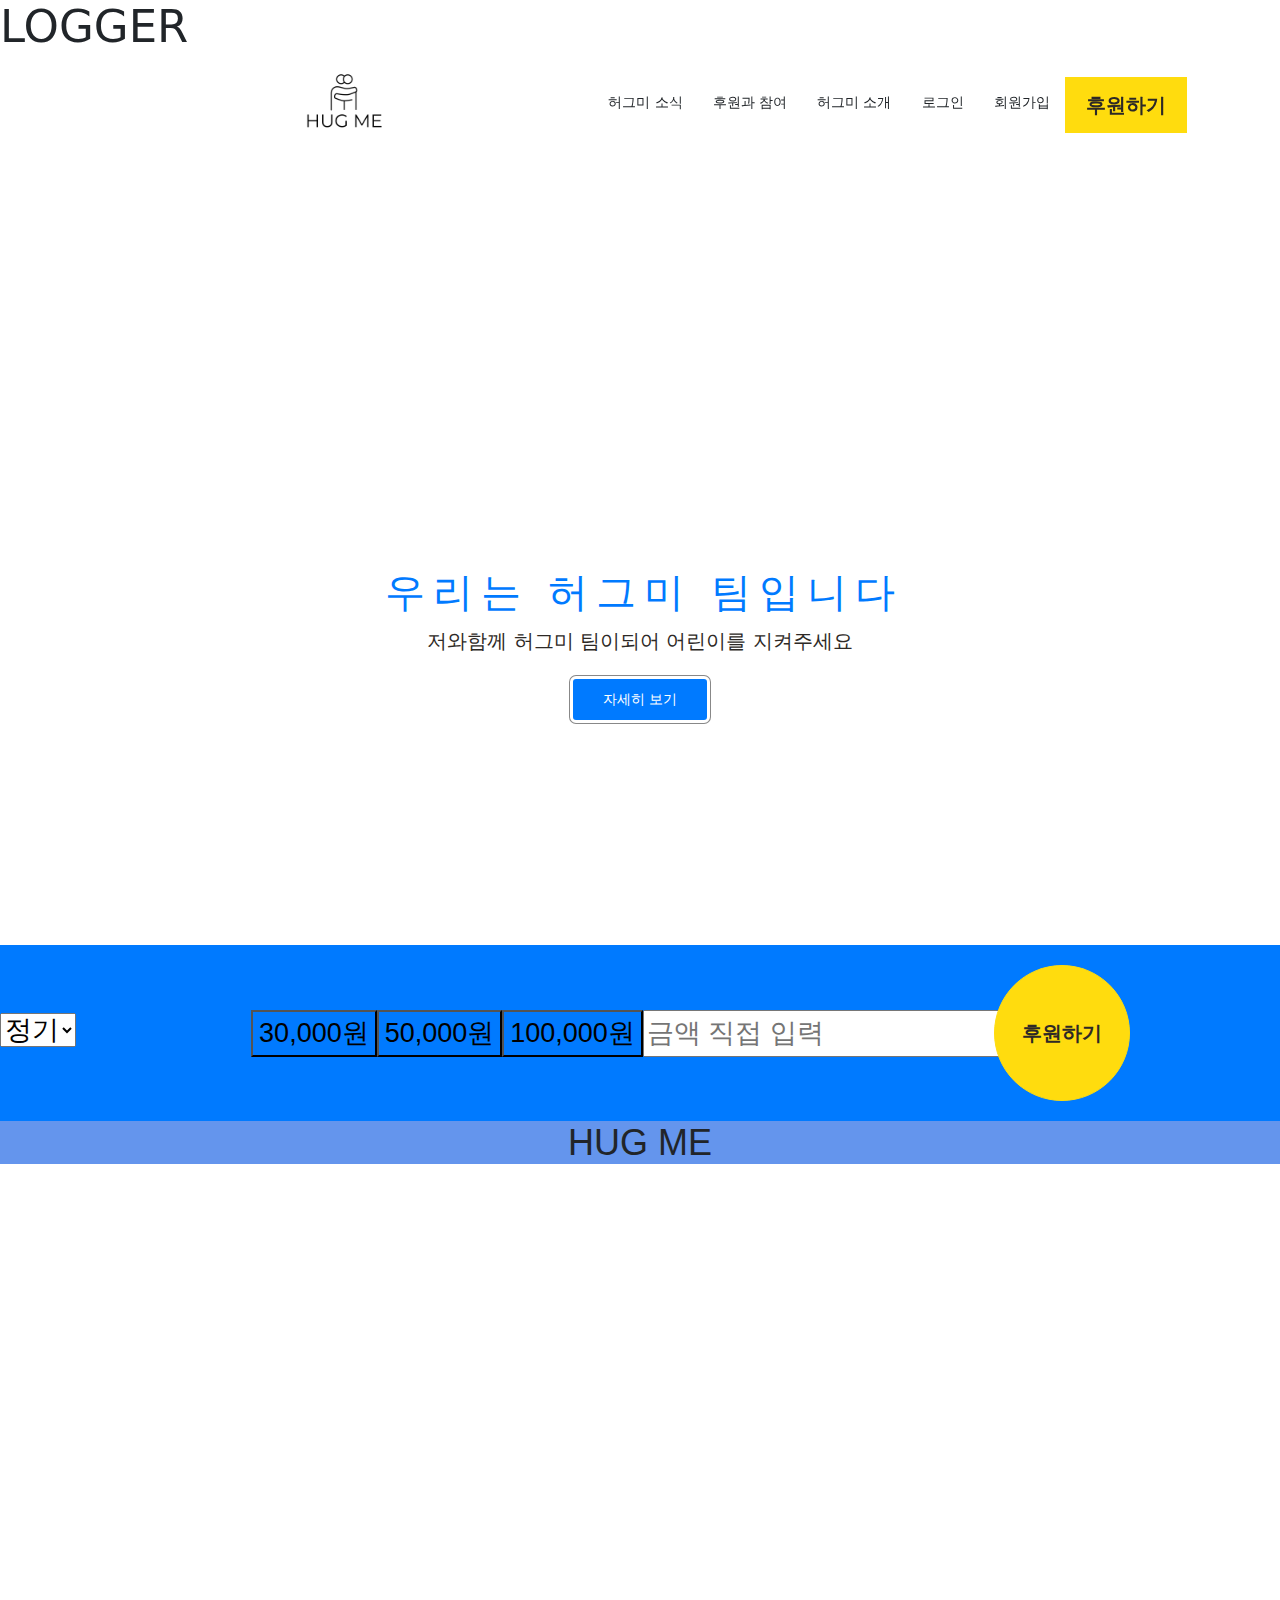
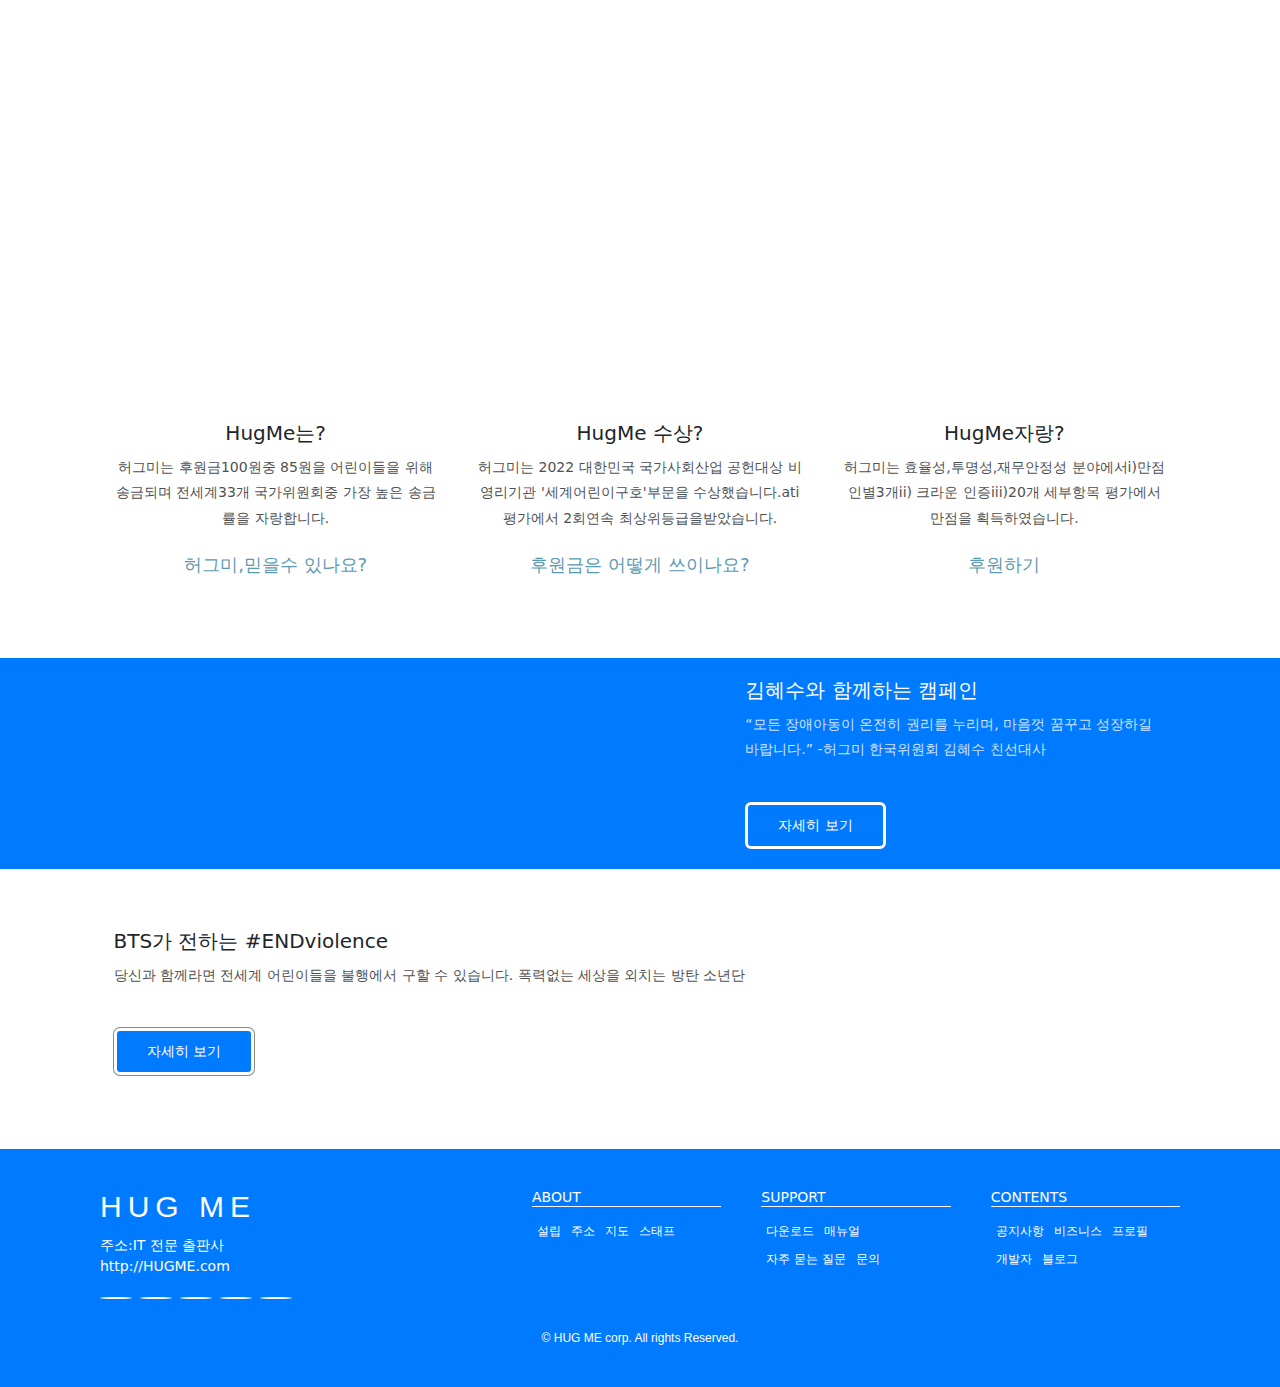
<file: index.html>
<!DOCTYPE html>
<html lang="en">

<head>
    <meta charset="UTF-8">
    <meta http-equiv="X-UA-Compatible" content="IE=edge">
    <meta name="viewport" content="width=device-width, initial-scale=1.0">
    <title>Document</title>
    <link rel="stylesheet" href="./style.css">
    <link href="https://fonts.googleapis.com/css2?family=Nanum+Gothic:wght@400;700;800&display=swap" rel="stylesheet">
    <link href="https://cdn.jsdelivr.net/npm/bootstrap@5.1.3/dist/css/bootstrap.min.css" rel="stylesheet">
    <script src="https://cdn.jsdelivr.net/npm/bootstrap@5.1.3/dist/js/bootstrap.bundle.min.js"></script>
    <link rel="stylesheet" href="https://use.fontawesome.com/releases/v5.0.13/css/all.css"
        integrity="sha384-DNOHZ68U8hZfKXOrtjWvjxusGo9WQnrNx2sqG0tfsghAvtVlRW3tvkXWZh58N9jp" crossorigin="anonymous">
    <script src="https://ajax.googleapis.com/ajax/libs/jquery/3.3.1/jquery.min.js"></script>
    <script>
        $(function () {
            $(".headC").click(function () {
                $(".headB").slideToggle();
            });
        });
    </script>
</head>

<body id="jh1">
    <header>

        <h1 class="sr-only">LOGGER</h1>
        <div class="container">
            <div class="container-small">
                <img class="main-img" width="100px" src="log.png" alt="">
                <a href="index.html" class="headA"></a>
                <button type="button" class="headC">
                    <span class="fa fa-bars" title="MENU"></span>
                </button>
            </div>
            <nav class="headB">
                <ul>
                    <li><a href="./footer.html">허그미 소식</a></li>
                    <li><a href="#">후원과 참여</a></li>
                    <li><a href="#">허그미 소개</a></li>
                    <li><a href="./로그인/login.html">로그인</a></li>
                    <li><a href="./팀프/sign-in/join.html">회원가입</a></li>
                    <button class="nav-btn">후원하기</button>
                </ul>
            </nav>
        </div>

    </header>

    <section class="conA">
        <div class="container">

            <h1>우리는 허그미 팀입니다</h1>
            <p>저와함께 허그미 팀이되어 어린이를 지켜주세요</p>
            <a href="#">자세히 보기</a>
        </div>
    </section>


    <aside class="location">
        <div class="main-box">
            <form action="">
                <div class="otiA" >
                    <div class="">
                        <select class="" name="" id="" style="position: relative;
                        top: 45px;">
                            <option value="FM01">정기</option>
                            <option value="FM02">일시</option>
                        </select>
                    </div>
                    <div class="box-ul" style="position: relative;
                    top: 45px;">
                        <ul class="ulA">
                            <li class="">
                                <button class="">30,000원</button>
                            </li>
                            <li class="">
                                <button class="">50,000원</button>
                            </li>
                            <li class="">
                                <button class="">100,000원</button>
                            </li>
                            <li class="">
                                <input type="text" placeholder="금액 직접 입력">
                            </li>
                        </ul>
                        <strong></strong>
                    </div>
                    <div>
                        <button class="hQeGwi" type="submit">후원하기
                            <a href=""></a>
                        </button>
                    </div>
                </div>
            </form>
        </div>
        <h2 style="text-align: center; background-color: cornflowerblue; margin: 0;">HUG ME</h2>
        <iframe src="https://www.youtube.com/embed/WK40EOcSboM" width="400" height="750" frameborder="0"
            style="border:0" allowfullscreen></iframe>
    </aside>

    <section class="conB" id="contents">
        <div class="container">
            <div class="text">
                <i class="fas fa-chart-bar icon"></i>
                <h2>HugMe는?</h2>
                <p>허그미는<span> 후원금100원중 85원을</span>
                    어린이들을 위해 송금되며<span> 전세계33개 국가위원회중 가장 높은
                        송금률</span>을 자랑합니다.
                </p>
                <a href="https://www.unicef.or.kr/about-us/notice/82240">허그미,믿을수 있나요? <i
                        class="fas fa-chevron-right"></i></a>
            </div>
            <div class="text">
                <i class="fas fa-cogs icon"></i>
                <h2>HugMe 수상?</h2>
                <p>허그미는 2022 대한민국 국가사회산업
                    공헌대상 비영리기관 '세계어린이구호'부문을 수상했습니다.ati평가에서
                    2회연속 최상위등급을받았습니다.
                </p>
                <a href="https://www.unicef.or.kr/about-us/clear/fund/unicef-kr">후원금은 어떻게 쓰이나요? <i
                        class="fas fa-chevron-right"></i></a>
            </div>
            <div class="text">
                <i class="fas fa-rocket icon"></i>
                <h2>HugMe자랑?</h2>
                <p>허그미는<SPAN> 효율성,투명성,재무안정성</SPAN> 분야에서i)만점인별3개ii)
                    크라운 인증iii)20개 세부항목 평가에서 만점을 획득하였습니다.
                </p>
                <a
                    href="https://www.unicef.or.kr/donate/?supportAmount=30000&supportAmountInput=&supportTerm=FM01&supportCategory=D001">후원하기
                    <i class="fas fa-chevron-right"></i></a>
            </div>
        </div>
    </section>

    <section class="conC" id="about">
        <div class="container">
            <div class="photo"></div>
            <div class="text">
                <h2>김혜수와 함께하는 캠페인</h2>
                <p>“모든 장애아동이 온전히 권리를 누리며, 마음껏 꿈꾸고 성장하길 바랍니다.”

                    -허그미 한국위원회 김혜수 친선대사</p>
                <a href="https://www.unicef.or.kr/involve/event/148033/">자세히 보기 <i class="fas fa-chevron-right"></i></a>
            </div>
        </div>
    </section>

    <section class="conD" id="contact">
        <div class="container">
            <div class="photo"></div>
            <div class="text">
                <h2>BTS가 전하는 #ENDviolence</h2>
                <p>당신과 함께라면 전세계 어린이들을
                    불행에서 구할 수 있습니다. 폭력없는 세상을 외치는
                    방탄 소년단</p>
                <a href="https://www.unicef.or.kr/what-we-do/for-every-child/endviolence/
                ">자세히 보기 <i class="fas fa-chevron-right"></i></a>
            </div>
        </div>
    </section>




    <footer>
        <div class="container">
            <div class="footA">
                <h2>HUG ME</h2>
                <p>주소:IT 전문 출판사 <br>
                    <a href="http://HUGME.com">http://HUGME.com</a>
                </p>
                <nav class="footD">
                    <ul>
                        <li><a href="#"><i class="fab fa-twitter"></i></a></li>
                        <li><a href="#"><i class="fab fa-facebook"></i></a></li>
                        <li><a href="#"><i class="fab fa-google-plus"></i></a></li>
                        <li><a href="#"><i class="fab fa-instagram"></i></a></li>
                        <li><a href="#"><i class="fab fa-youtube"></i></a></li>
                    </ul>
                </nav>
            </div>
            <nav class="footB">
                <div>
                    <h3>ABOUT</h3>
                    <ul>
                        <li><a href="#">설립</a></li>
                        <li><a href="#">주소</a></li>
                        <li><a href="#">지도</a></li>
                        <li><a href="#">스태프</a></li>
                    </ul>
                </div>
                <div>
                    <h3>SUPPORT</h3>
                    <ul>
                        <li><a href="#">다운로드</a></li>
                        <li><a href="#">매뉴얼</a></li>
                        <li><a href="#">자주 묻는 질문</a></li>
                        <li><a href="#">문의</a></li>
                    </ul>
                </div>
                <div>
                    <h3>CONTENTS</h3>
                    <ul>
                        <li><a href="#">공지사항</a></li>
                        <li><a href="#">비즈니스</a></li>
                        <li><a href="#">프로필</a></li>
                        <li><a href="#">개발자</a></li>
                        <li><a href="#">블로그</a></li>
                    </ul>
                </div>
            </nav>
            <div class="footC">
                &copy; HUG ME corp. All rights Reserved.
            </div>
        </div>
    </footer>


</body>

</html>
</file>
<file: style.css>
@charset "UTF-8";
/*기본색상*/

:root {
  --main-color: #007aff;
  --accent-color: #007aff;
  --dark-main-color: #2D2926;;
  --text-bright-color: #fff;
  --icon-color: #fff;
  --icon-bk-color: #ddd;
  --gray-color: #ddd;
  --large-width: 1120px;
  --middle-width: 768px;
}

/*기본 폰트 크기 설정*/

@media (max-width: 599px) {
  :root {
    font-size: 14px;
  }
}

@media (min-width: 600px) and (max-width: 799px) {
  :root {
    font-size: 16px;
  }
}

@media (min-width: 800px) {
  :root {
    font-size: 18px;
  }
}

/* body {
  font-size: 16px;
} */

/*기본 설정: 페이지 전체*/

body {
  margin: 0;
  font-family: 'Noto Sans KR', sans-serif;
  padding-top: 45px;
}

/* header */

header {
  position: fixed;

  top: 0;
  left: 0;
  width: 100%;
  background-color: rgba(255, 255, 255, 0.9);
  z-index: 1000;
}

#demo {background-image: url(https://www.unicef.or.kr/unicef/api/common/attachFile/img/view/grpNo/1646971649396);
background-position: center center;
background-size: cover;
background-repeat: no-repeat;
width: 1668px;
}






header.nohero{
  position: static;
  border-bottom: 1px solid #ddd;
}

/* logo */
/* .headA {
  display: inline-block;
  line-height: 70px;
  padding: 0 20px;
  background-color: var(--main-color);
  background-color: #5d9ab2;
  color: var(--text-bright-color);
  font-family: Montserrat, sans-serif;
  font-size: 24px;
  text-decoration: none;

} */

.main-img{
  margin-left: 200px;
}


/* navigation */
.headB ul {
  margin: 0;
  padding: 0;
  list-style: none;
}

.headB a {
  display: block;
  padding: 15px;
  color: inherit;
  font-size: 12px;
  text-decoration: none;
}

/* .headB a:hover {
  background-color: rgba(0, 0, 0, 0.3);
} */

/* 큰 화면 전용 */
@media (min-width: 768px) {
  header .container {
    display: flex;
    align-items: center;
    justify-content: space-between;
    max-width: var(--large-width);
    margin-left: auto;
    margin-right: auto;
    
  }

  .headB ul {
    display: flex;
  }
  .headB a {
    font-size: 14px;
  }

  .headC {
    display: none;
  }

  .headB{
    display: block !important;
  }
}

/* 작은 화면 전용 */

@media (max-width: 767px){
    header .container-small{
        display: flex;
        align-items: center;
        justify-content: space-between;
    }

    .headB {
        display: none;
    }

    .headC{
        outline: none; border: none;
        background: none; padding: 0;
        margin-right: 10px; font-size: 28px;
        cursor: pointer; opacity: 0.5;
    }
    .headC:hover{opacity: 0.3;}
}

/* conA - hero image */

.conA{
  display: flex;
  align-items: center;
  justify-content: center;
  background-image:
  url("https://www.unicef.or.kr/unicef/api/common/attachFile/img/view/grpNo/1658273585421");
  background-position: center;
  background-size: cover;
  height: 100vh;
  min-height: 450px;
  color: var(--text-bright-color);
  text-align: center;
 
  
}

.conA h1 {
  
  position: relative;
  top: 150px;
  
}
.conA p {
 
  position: relative;
  top: 150px;
}
.conA a {
 
  position: relative;
  top: 150px;
}




.conA h1{
  font-family: 'Noto Sans KR', sans-serif;
  font-size: 5vw; letter-spacing: 0.2em;
  margin-top: 0; margin-bottom: 10px; margin-left: 0.2em;
  background-color: #fff;
  color: #007aff;
}
.conA img{
  width: 20%;
}
.conA p{
  margin-top: 0; margin-bottom: 0; font-size: 3vw;
  background-color: #fff;
  color: #2D2926;
  
}
.conA a{
  display: inline-block; margin-top: 20px;
  padding: 10px 30px; border: 3px solid currentColor;
  color: #fff;
  border-radius: 6px; background-color: var(--accent-color); font-size: 14px; text-decoration: none;
  box-shadow: 0 0 0 1px #888;
}
.conA a:hover{
  background-image: linear-gradient(rgba(255, 255, 255, 0.2), rgba(255, 255, 255, 0.2));
}

@media (min-width: 768px){
  .conA h1{
    font-size: 40px; 
  }
  .conA p{
    font-size: 20px;
  }
}

/* conB - 개요: 아이콘 + 텍스트 */
.conB .container{
  padding-top: 80px; padding-bottom: 20px;
}

.conB .text{
  text-align: center;
  padding: 0 20px 60px;
}

.conB h2{
  margin-top: 0;
  margin-bottom: 10px; font-size: 20px;
}

.conB p{
  margin-top: 0;
    margin-bottom: 20px;
    font-size: 14px;
    line-height: 1.8;
    opacity: 0.8;
}

.conB a {
  color: #5D9AB2;
  text-decoration: none;
}

.conB a:hover {
  text-decoration: underline;
}

.conB .icon {
  display: inline-block;
  width: 2em;
  font-size: 40px;
  background-color: #ddd;
  color: #fff;
  text-align: center;
  line-height: 2em;
  border-radius: 50%;
  margin-bottom: 20px;
}

@media (min-width: 768px){
  .conB .container{
    display: flex;
    max-width: var(--large-width);
    margin: auto;
  }

  .conB .text{
    flex: 1;
  }

}

/* conC : text */
.conC{
  background-color: var(--main-color);
  color: var(--text-bright-color);
}
.conC .text{
  padding: 20px;
}

.conC h2{
  margin-top: 0;
  margin-bottom: 10px; font-size: 20px;
}

.conC p{
  margin-top: 0;
    margin-bottom: 20px;
    font-size: 14px;
    line-height: 1.8;
    opacity: 0.8;
}

.conC a{
  display: inline-block; margin-top: 20px;
  padding: 10px 30px; border: 3px solid currentColor;
  color: var(--text-bright-color);
  border-radius: 6px; background-color: var(--accent-color); font-size: 14px; text-decoration: none;
}
.conC a:hover{
  background-image: linear-gradient(rgba(255, 255, 255, 0.2), rgba(255, 255, 255, 0.2));
}

.conC .photo{
  background-image: url('https://www.unicef.or.kr/unicef/api/common/attachFile/img/view/grpNo/1638436944668');
  min-height: 200px;
  background-position: center;
  background-size: cover;
}

@media (min-width: 768px){
  .conC .container{
    display: flex;
    max-width: var(--large-width);
    margin: auto;
  }

  .conC .photo{
    flex: 3
  }
  .conC .text{
    flex: 2
  }
}

/* conD: 개요 - 텍스트 + 이미지 */
.conD .container{
  padding-top: 2px;
}

.conD .text{
  padding: 20px;
}

.conD h2{
  margin-top: 0;
  margin-bottom: 10px; font-size: 20px;
}

.conD p{
  margin-top: 0;
    margin-bottom: 20px;
    font-size: 14px;
    line-height: 1.8;
    opacity: 0.8;
}

.conD a{
  display: inline-block; margin-top: 20px;
  padding: 10px 30px; border: 3px solid currentColor;
  color: var(--text-bright-color);
  border-radius: 6px; background-color: var(--accent-color); font-size: 14px; text-decoration: none;
  box-shadow: 0 0 0 1px #888;

}
.conD a:hover{
  background-image: linear-gradient(rgba(255, 255, 255, 0.2), rgba(255, 255, 255, 0.2));
}

.conD .photo{
  background-image: url('https://www.unicef.or.kr/static/img_main_event-c75dcbec5025d72d601ef3b0eb55586f.png');
  min-height: 200px;
  background-position: center;
  background-size: cover;
}

@media (min-width: 768px){
  .conD .container{
    display: flex;
    flex-direction: row-reverse;
    max-width: var(--large-width);
    margin: auto;
    padding-top: 40px;
    padding-bottom: 40px;
  }

  .conD .photo{
    flex:  0 0 400px;
  }
  .conD .text{
    flex: 1;
  }
}

/* footer: 주소, sns, submenu */

footer{
  background-color: #007aff;
  color: #fff;
}

footer .container{
  padding: 40px 20px;
}

@media (min-width: 768px){
  footer .container{
    display: flex;
    flex-wrap: wrap; max-width: var(--large-width);
    margin: auto;
  }

  .footA{flex: 0 0 40%}
  .footB{flex: 0 0 60%}
  .footC{flex: 0 0 100%}

  .footB{
    display: flex;
  }
  .footB div{flex: 1}
  .footB div:not(:last-child){
    margin-right: 40px;
  }


}

.footA{margin-bottom: 30px;}
.footA h2{
  margin-top: 0;
  margin-bottom: 10px; 
  font-family: 'Noto Sans KR', sans-serif;
    font-size: 30px;
    letter-spacing: 0.2em;
}

.footA p{
  margin-top: 0;
    margin-bottom: 20px;
    font-size: 14px;
}

.footA a{color: inherit; text-decoration: none;}

.footB div{ margin-bottom: 20px;}

.footB h3{
  margin-top: 0;
    margin-bottom: 10px;
    font-size: 14px;
    border-bottom: 1px solid currentColor;
}
.footB ul{
  margin: 0; padding: 0; list-style: none; 
}
.footB a{
  display: block; padding:  5px; color: inherit;
  font-size: 12px; text-decoration:  none;
}

.footB a:hover{
  background-color: rgba(0,0,0,0.3);
}

.footC{
  font-size: 12px; text-align: center;
  font-family: 'Noto Sans KR', sans-serif;
}

.footD{
  margin-top: 20px;
}
.footD ul{
  display: flex;
  margin: 0; padding: 0;
  list-style: none;
}

.footD a{
  display: block;
  margin-right: 8px;
  padding: 0; color: inherit;
  font-size: 16px; text-decoration: none;
  border: 1px solid currentColor;
  width: 2em; line-height: 2em;
  text-align: center;
  border-radius: 50%;
}

.footD a:hover{
  background-color: rgba(0,0,0,0.3);
}


/* contact page:  연락처, 지도 */
article{
  padding: 20px;
  /* margin: 10px; */
  max-width: var(--large-width);
  margin: auto;
}

article h1 {
	padding-left: 0.5rem;
	border-left: solid 0.75rem var(--accent-color);
	font-size: 2rem;
}

article p {
	font-size: 1rem;
	line-height: 2;
}

.contact{
  /* margin-top: 20px;
  margin-bottom: 20px; */
  margin: 20px 0;
  border: 1px solid #ddd;
  padding: 20px;
  text-align: center;
}
.contact span{
  display: inline-block;
    margin-bottom: 20px;
    font-size: 2.2rem;
    width: 2em;
    line-height: 2em;
    background-color: #5D9ABE;
    color: #fff;
    border-radius: 50%
}

.contact h2{
  margin-top: 0;
  font-size: 1.2rem;
}

.contact a{
  text-decoration: none;
  color: inherit;
  font-size: 1.4rem;
}

@media (min-width: 768px){
  .contact_wrap{
    display: flex;
  }
  .contact{flex: 1}
  .contact:first-child{
    margin-right: 20px;
  }
}

.location iframe{
  width: 100%; height: 750px;
  vertical-align: bottom;

  
}

/* .location h2{
    margin: 0;
    padding-top: 20px;
    padding-bottom: 20px;
    background-color: #007aff;
    color: #777#ddd;
    font-size: 1.5rem;
    text-align: center;
} */

.location .main-box{
  margin: 0;
  padding-top: 20px;
  padding-bottom: 20px;
  background-color: #007aff;
  color: #777#ddd;
  font-size: 1.5rem;
  text-align: center;
}

/* breadcrumb */
div.bread ol{
  display: flex;
  margin: 0; padding: 0;
  list-style: none;
}

div.bread a{
  display: block; padding:  5px;
  color: inherit; font-size: 0.875rem;
  text-decoration: none;
}
div.bread a::after{
  margin-left: 10px;
  content: '\f054';
  font-family: 'FontAwesome';
  opacity: 0.3;
}

.bread a:hover {
  background-color: rgba(0,0,0,0.3);
}


/* list-a: 이미지 갤러리 */
.conA.compact{
  height: 450px;
  background-image:linear-gradient(rgba(0,0,0,0.1),rgba(0,0,0,0.1)),url(../images/balloon.jpg);
}

.listA .container{
  display: flex;
  max-width: 1000px; margin: 30px auto;
  flex-wrap: wrap;
}

.listA article{
  flex: 1 1 300px;
  padding: 0;
}
li{
  float: left;
}


button{
  background-color: #007aff;
}
button:hover{
  background-color: #fff;
 }
.box-ul{
  margin: 0 auto;
  
  text-align: center;
}
.ulA{
 background-color: #007aff;
 color: #fff;
}


.listA a{
  margin: 10px; display: block;
  border: 1px solid #ddd;
  text-decoration: none; color: inherit
}

.listA a:hover{
  opacity: 0.8;
}

.listA .photo{
  min-height: 150px;
  background-size: cover;
  background-position: center;
}

.listA h2{
  font-size: 18px;
}
.listA p{
  font-size: 14px;
  opacity: 0.8;
}
.listA .text{
  margin: 10px;
}
.top{
  background-color: #fff;
  border-radius: 50%;
  border: 1px solid black;
}
.nav-btn{
  font-size: 20px;
    padding: 12px 20px;
    box-sizing: border-box;
    font-weight: bold;
    border-width: 1px;
    border-style: solid;
    transition: color 0.15s ease-in-out 0s, background-color 0.15s ease-in-out 0s, border-color 0.15s ease-in-out 0s, box-shadow 0.15s ease-in-out 0s;
    position: relative;
    overflow: hidden;
    color: rgb(45, 41, 38);
    background-color: rgb(255, 220, 14);
    border-color: rgb(255, 220, 14);
    font-family: "Noto Sans KR", sans-serif;
}
.nav-btn:hover{
  background-color:rgb(249, 149, 77);
  opacity: 0.8;
  color: #2D2926;;
  margin-left: 20px;
}

option {
  font-weight: normal;
  display: block;
  white-space: nowrap;
  min-height: 1.2em;
}



.location{
  font-family: "Noto Sans KR", sans-serif;
}
.otiA{
  display: flex;
}
.ulA{
  list-style: none;
  position: relative;

}




.hQeGwi{
    font-size: 20px;
    box-sizing: border-box;
    font-weight: bold;
    border-width: 1px;
    border-style: solid;
    transition: color 0.15s ease-in-out 0s, background-color 0.15s ease-in-out 0s, border-color 0.15s ease-in-out 0s, box-shadow 0.15s ease-in-out 0s;
    position: relative;
    overflow: hidden;
    right: 150px;
    border-radius: 100%;
    padding: 24px;
    width: 136px;
    height: 136px;
    line-height: 1;
    color: rgb(45, 41, 38);
    background-color: rgb(255, 220, 14);
    border-color: rgb(255, 220, 14);
}
.login{
    display: flex;
    list-style: none;
    justify-content: flex-end;
   
    
    width: 1120px;
}
</file>
